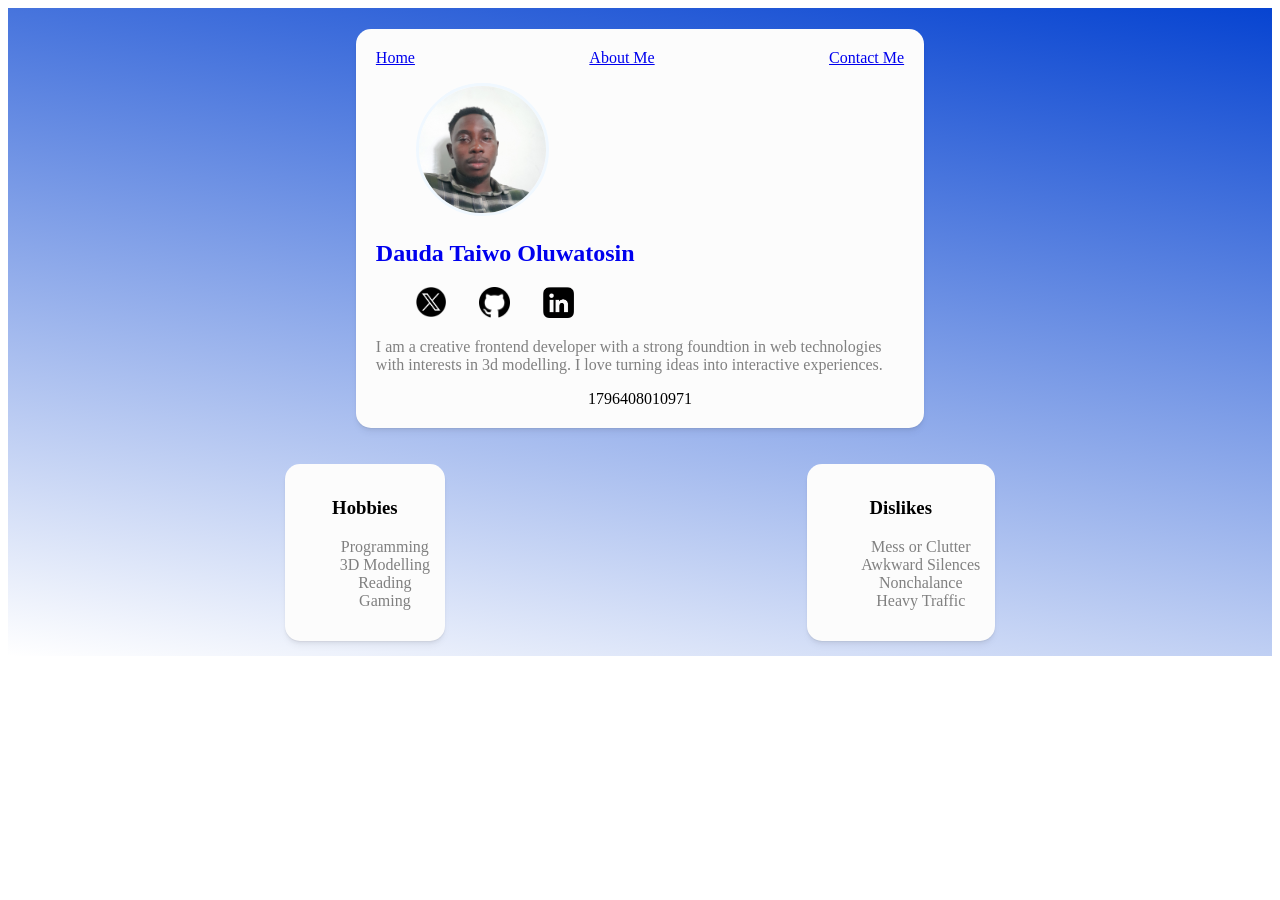
<file: index.html>
<!doctype html>
<html>
<head>
<meta charset="utf-8">
<title>HNG 0-ProfileCard</title>
<link href="style.css" rel="stylesheet" type="text/css">
<link rel="preconnect" href="https://fonts.googleapis.com">
<link rel="preconnect" href="https://fonts.gstatic.com" crossorigin>
<link href="https://fonts.googleapis.com/css2?family=Inter:ital,opsz,wght@0,14..32,100..900;1,14..32,100..900&family=Quicksand:wght@300..700&display=swap" rel="stylesheet">
</head>

<body>
<article data-testid="test-profile-card" class="flex align-center background-dark">
  <div>
    <div class="flex align-center">
      <div class="width-50 flex card">
        <div>
          <div class="card-color">
            <div id="profile">
				<nav class="flex flex-start">
				<a href="index.html">Home</a> 
				<a href="About.html">About Me</a>
				<a href="ContactMe.html">Contact Me</a> </nav>
              <figure>
                <img src="images/prrofile-picc.jpg" width="127" height="127" alt="profile-picture" data-testid="test-user-avatar" id="image-border"/> </figure>
              </div>
            <div>
              <header>
                <h2 data-testid="test-user-name" class="font-ariel ">
                  <a href="About.html" class="text-decoration" id="name-link">Dauda Taiwo Oluwatosin</a> </h2>
                </header>
              </div>
            <div>
              <nav>
                <ul class="no-bullet-list flex flex-start width-20">
                  <li><a href="#" target="_blank" data-testid="test-user-social-twitter" class="button"><img src="images/twitter.png" width="30" height="30" alt=""/></a></li>
                  <li><a href="https://github.com/Taiye-James" target="_blank" data-testid="test-user-social-github" class="button"><img src="images/github.png" width="31" height="31" alt=""/></a></li>
                  <li><a href="https://www.linkedin.com/in/taiye-james-837622114/" target="_blank" data-testid="test-user-social-linkedn" class="button"><img src="images/linkedn.png" width="31" height="31" alt=""/></a></li>
                  </ul>
                </nav>
              </div>
          </div>
          <div>
            <p data-testid="test-user-bio" class="font-ariel text-gray word-wrap">
              I am a creative frontend developer with a strong foundtion in web technologies with interests in 3d modelling. I love turning ideas into interactive experiences.
              </p>
            </div>
          <div class="text-center">
            <span data-testid="test-user-time" id="millisecondsDisplay"></span>
            </div>
        </div>
        </div>
    </div>
    <div class="flex align-center">
      <div class="flex flex-start width-70" id="hobb-dislikes">
        <div class="card padding-10 font-ariel">
          <h3 class="text-center">
            Hobbies
          </h3>
          <ul class="no-bullet-list text-gray text-center">
            <li>Programming</li>
            <li>3D Modelling</li>
            <li>Reading</li>
            <li>Gaming</li>
            </ul>
          </div>
        <div class="card padding-10 font-ariel">
          <h3 class="text-center">Dislikes</h3>
          <ul class="no-bullet-list text-gray text-center">
            <li>Mess or Clutter</li>
            <li>Awkward Silences</li>
            <li>Nonchalance</li>
            <li>Heavy Traffic</li>
            </ul>
        </div>
        </div>
    </div>
  </div>

</article>
	<script>
        function updateMilliseconds() {
            const milliseconds = Date.now();
            document.getElementById('millisecondsDisplay').textContent = milliseconds;
        }

        // Call the function immediately to display the initial value
        updateMilliseconds();

        // Update the milliseconds every 10 milliseconds for a near real-time display
        setInterval(updateMilliseconds, 10); 
    </script>
</body>
</html>
</file>
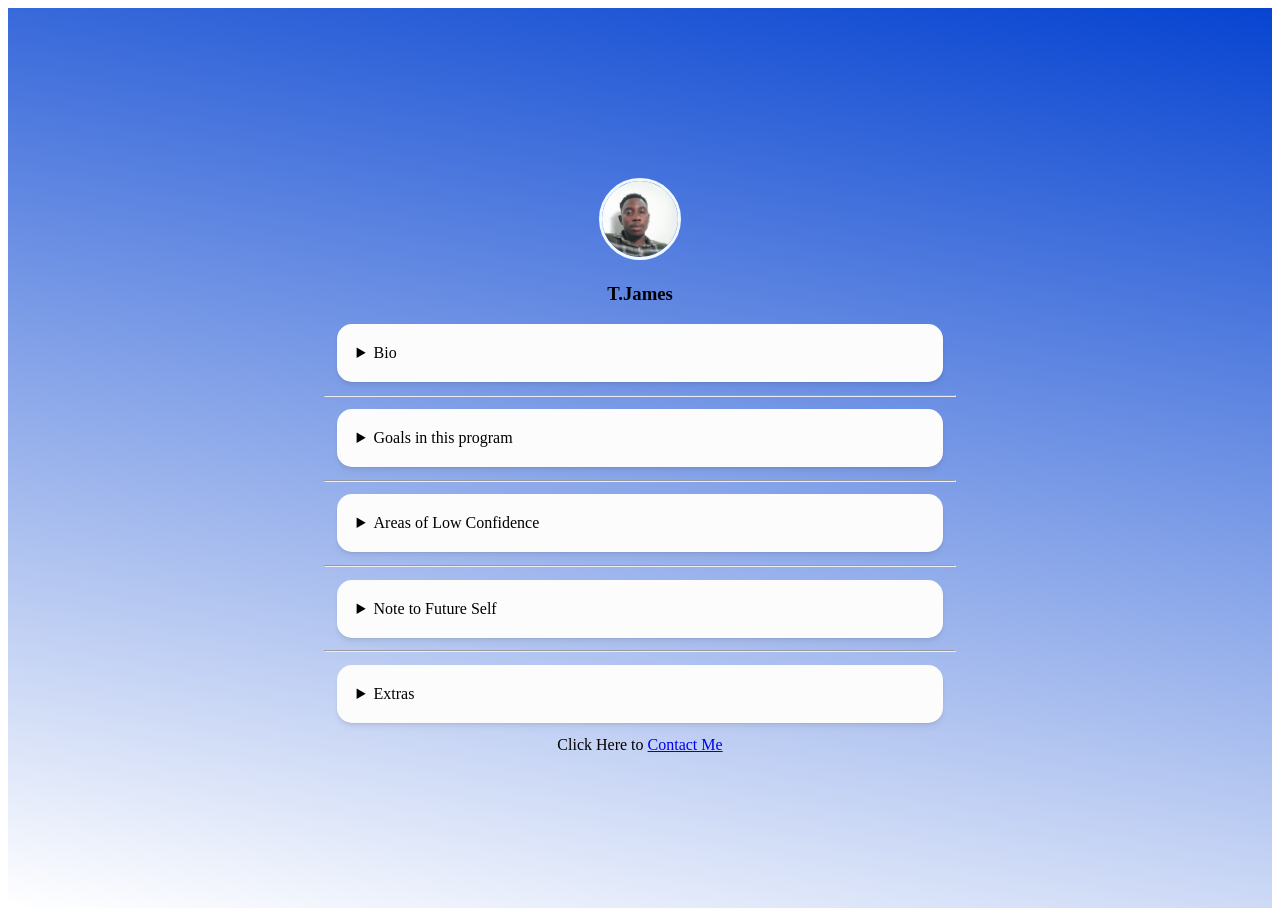
<file: About.html>
<!doctype html>
<html>
<head>
<meta charset="utf-8">
<title>HNG-0-About</title>
<link href="style.css" rel="stylesheet" type="text/css">
</head>

<body>
	<main data-testid="test-about-page" class="background-dark flex align-center height-100">
      <div class="width-50">
        <section data-testid="test-about-bio">
			<figure class="text-center">
		    <img src="images/prrofile-picc.jpg" width="76" height="76" alt="" id="image-border"/> 
				<figcaption>
					<h3 class="font-ariel">
						T.James
					</h3>
				</figcaption>
			</figure>
			
         	<details class="card">
				<summary>
					Bio
				</summary>
				<p>Frontend developer passionate about building responsive, accessible, and user-friendly web experiences. Turning ideas into clean, effecient code.</p>
			</details>
        </section>
		  <hr>
        <section data-testid="test-about-goals">
          	<details class="card">
				<summary>
					Goals in this program
				</summary>
				<ol>
					<li>
						Master Core Web Technologies - Gain a solid understanding of HTML, CSS, and JavaScript
					</li>
					<li>
						Build Responsive Websites - Learn to make layoutts that look great on all screen sizes
					</li>
					<li>
						Performance Optimization - Learn best practices for faster load times and smoother experiences
					</li>
					<li>
						Obtain a Recognized Certificate - Hoping to obtain an industry recognized certificate that shows my commitment to improving my skills and knowledge in frontend technologies.
					</li>
				</ol>
			</details>
        </section>
		  <hr>
        <section data-testid="test-about-confidence">
          	<details class="card">
				<summary>
					Areas of Low Confidence
				</summary>
				<ol>
					<li>
						Aesthetics - Understanding color theory, design and harmony that makes for an attractive website.
					</li>
					<li>
						Behaviours - Using Frameworks to create inter-activity within a website
					</li>
				</ol>
			</details>
        </section>
		  <hr>
        <section data-testid="test-about-future-note">
          	<details class="card">
				<summary>
					Note to Future Self
				</summary>
				Hey, Future Me, Remember how far you've come, from building static and generic websites, to building beautiful, stunning, eyeswatering websites with tons of inter-activity that attracts users, using principles learnt from putting in the work and sharpening your design skills.
			</details>
        </section>
		  <hr>
        <section data-testid="test-about-extra">
          	<details class="card">
				<summary>
					Extras
				</summary>
				<ul>
					<li>
						<h3>CSS Animations</h3>
					</li>
					<li>
						<h3>Tailwind CSS</h3>
					</li>
				</ul>
			</details>
        </section>
        <div class="flex align-center"><span>Click Here to <a href="ContactMe.html">Contact Me</a></span></div>
      </div>
	</main>
</body>
</html>
</file>
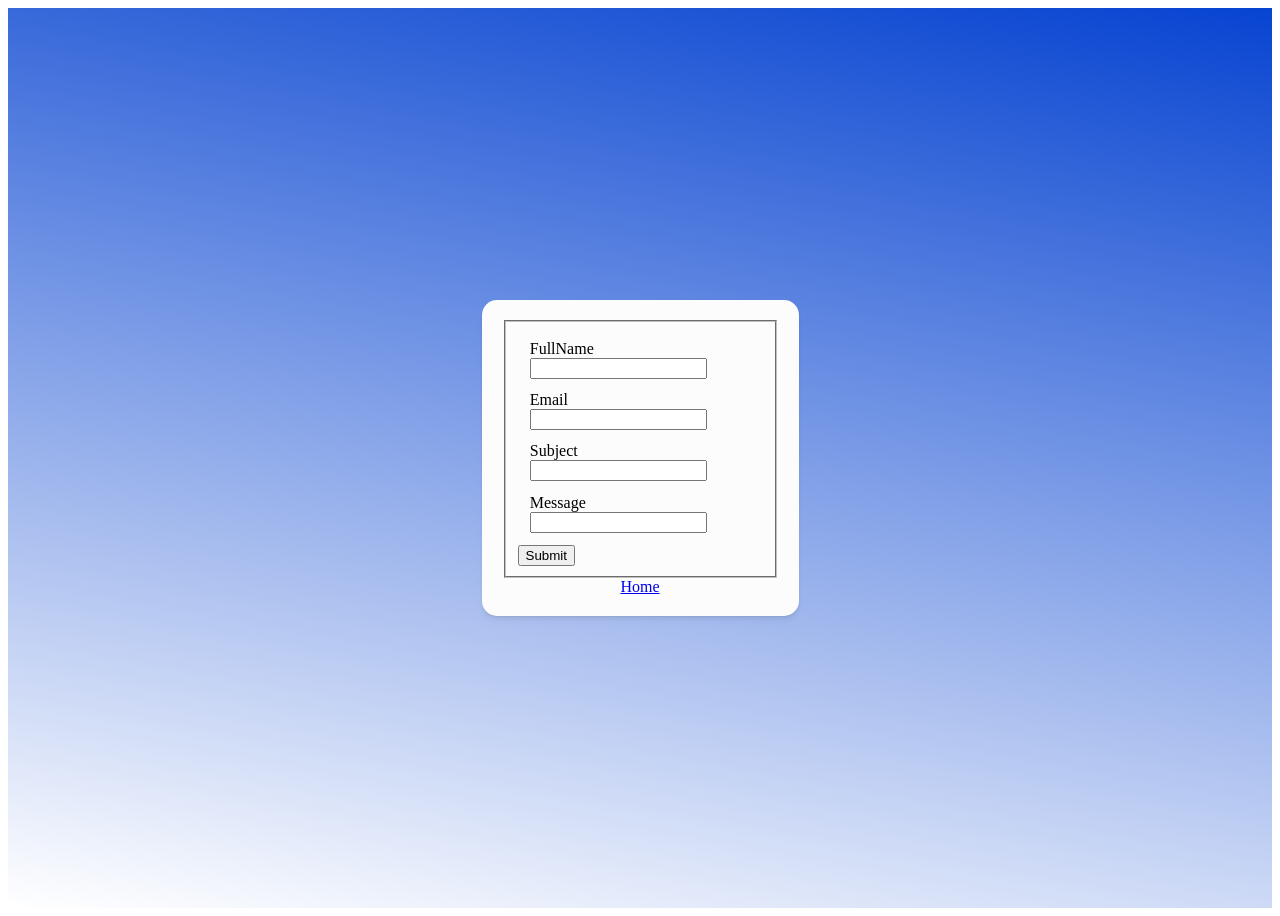
<file: ContactMe.html>
<!doctype html>
<html>
<head>
<meta charset="utf-8">
<title>HNG-Contact Me</title>
<script defer src="script.js"></script>
<link href="style.css" rel="stylesheet" type="text/css">
</head>

<body>
<div class="flex align-center height-100 background-dark">
  <div class="card">
    <div id="error-message"></div>
    <form action="/" method="get" id="form">
      <fieldset>
        <div data-testid="test-contact-error-name" class="margin-2">
          <label for="name">
            FullName
            <input name="name" type="text" required="required" id="name" data-testid="test-contact-name">
            </label>
          </div>
        <div data-testid="test-contact-error-email" class="margin-2">
          <label for="email">
            Email <br>
            <input name="email" type="email" required="required" id="email" data-testid="test-contact-email">
            </label>
          </div>
        <div data-testid="test-contact-error-subject" id="error-subject" class="margin-2">
          <label for="subject">
            Subject
            <input type="text" id="subject" name="subject" data-testid="test-contact-subject">
            </label>
          </div>
        <div data-testid="test-contact-error-message" class="margin-2">
          <label for="name">
            Message
            <input type="text" id="message" name="message" data-testid="test-contact-message">
            </label>
          </div>
		  <div data-testid="test-contact-success">
		  	
		  </div>
        <button type="submit">Submit</button>
      </fieldset>
		<div class="text-center">
		<a href="index.html">Home</a> </div>
      </form>
  </div>
</div>
</body>
</html>
</file>
<file: style.css>
@charset "utf-8";

*{
	font-family: "Inter" sans-serif;
}
.flex {
	display: flex;
}
.width-70 {
	width: 70%;
}

.align-center {
	justify-content: center;
	align-items: center;
}

.width-50 {
	width: 50%;
}

.card {
	border-radius: 15px;
	background-color: #FCFCFC;
	box-shadow: 0 6px 6px 0 rgba(0, 0, 0, 0.03), 0 3px 3px 0 rgba(0, 0, 0, 0.04), 0 1px 1px 0 rgba(0, 0, 0, 0.05);
	padding: 20px;
	margin: 2%;
}

.padding-10 {
	padding: 2%;
}

.flex-start {
	justify-content: space-between;
}

.border {
	border: 1px solid black;
}

.grid {
	display: grid;
	grid-template-columns: 40% 40%;
	justify-content: space-between
}



.card-color {
	
}

#image-border {
	border-radius: 50%;
	border: 3px solid aliceblue;
}



.font-ariel {
	font-family: Cambria, "Hoefler Text", "Liberation Serif", Times, "Times New Roman", "serif"
}

.text-center {
	text-align: center;
}

.background-dark {
	background-image: linear-gradient(190deg, #0744D1, #fff);
}

.no-bullet-list {
	list-style-type: none;
}

.width-20 {
	width: 30%;
}

.text-gray {
	color: gray;
}

.button {
/*
	border: 1px solid black;
	border-radius: 25%;
	padding: 5%;
	background-color:darkgray;
	color: black;
	text-decoration: none;
*/
}
.button:hover{
	border: 1px solid black;
	border-radius: 25%;
	padding: 5%;
	background-color:darkgray;
	color: black;
	text-decoration: none;
}

.word-wrap {
	word-wrap: break-word;
}

@media screen and (max-width:768px){
	#hobb-dislikes{
		display: flex;
		flex-direction: column;
	}
	
	.width-20{
		width: 50%;
	}
}



.margin-0 {
	margin: -7%;
}



.height-100 {
	height: 100vh;
}

.margin-2 {
	margin: 5%;
}

.text-decoration {
	text-decoration: none;
}

#name-link:hover {
	color: red;
	text-decoration: underline;
}
</file>
